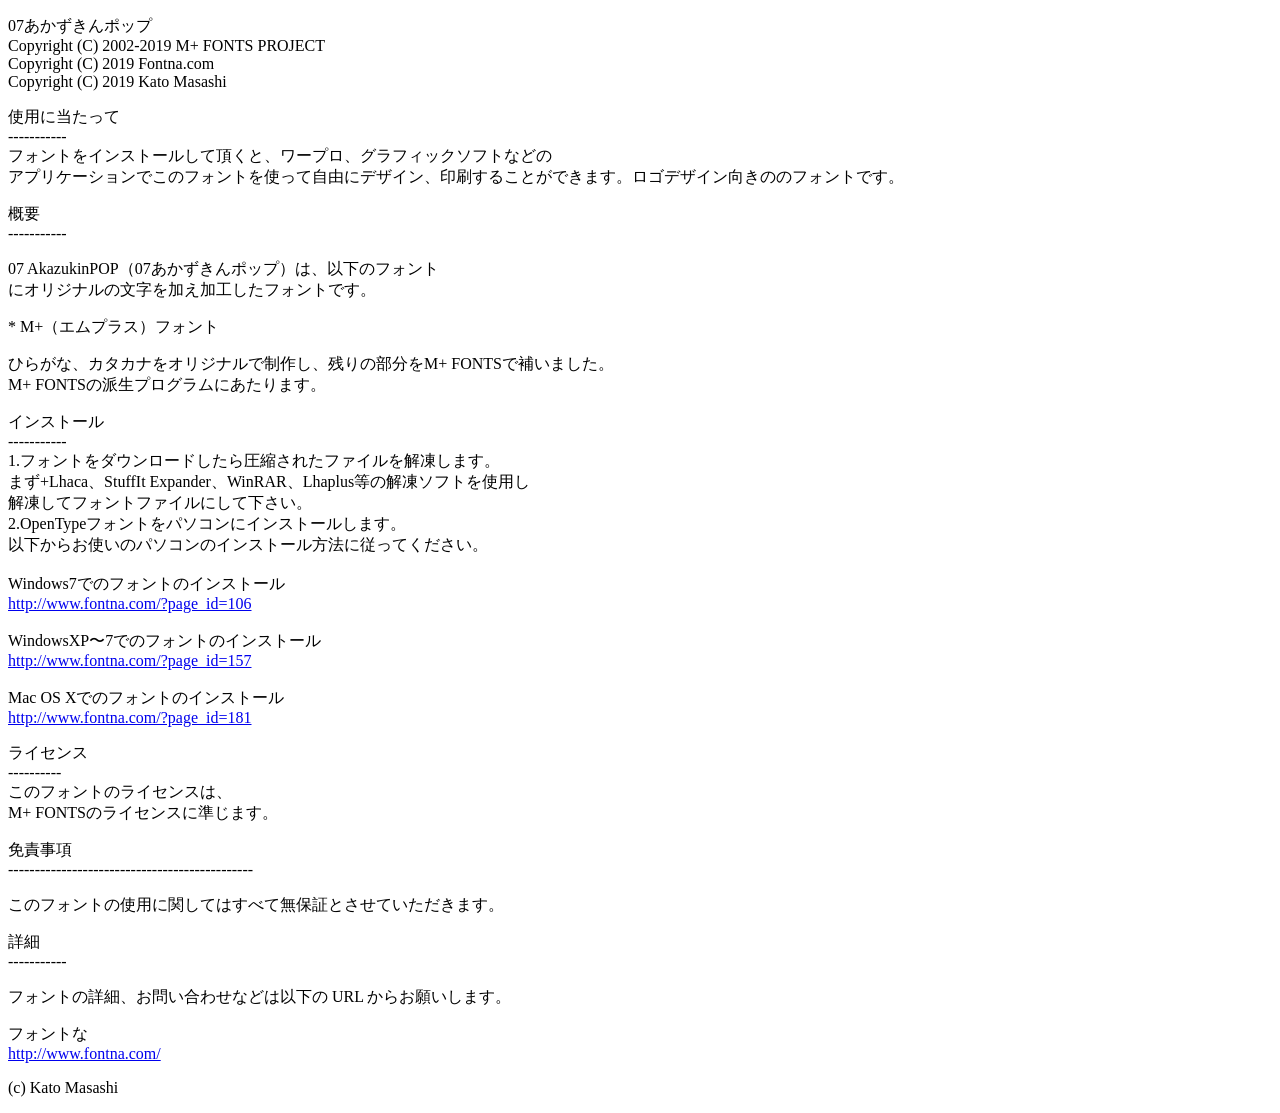
<file: fonts/AkazukinPOP2/ReadMe.html>
<!DOCTYPE html PUBLIC "-//W3C//DTD XHTML 1.0 Transitional//EN" "http://www.w3.org/TR/xhtml1/DTD/xhtml1-transitional.dtd">
<html xmlns="http://www.w3.org/1999/xhtml">
<head>
<meta http-equiv="Content-Type" content="text/html; charset=UTF-8" />
<title>無題ドキュメント</title>
</head>

<body>
<p>07あかずきんポップ<br />
  Copyright (C) 2002-2019 M+ FONTS PROJECT<br />
  Copyright (C) 2019 Fontna.com<br />
  Copyright (C) 2019 Kato Masashi</p>
<p>使用に当たって<br />
  -----------<br />
  フォントをインストールして頂くと、ワープロ、グラフィックソフトなどの<br />
  アプリケーションでこのフォントを使って自由にデザイン、印刷することができます。ロゴデザイン向きののフォントです。<br />
</p>
<p>概要<br />
  -----------</p>
<p>07 AkazukinPOP（07あかずきんポップ）は、以下のフォント<br />
  にオリジナルの文字を加え加工したフォントです。</p>
<p>* M+（エムプラス）フォント</p>
<p>ひらがな、カタカナをオリジナルで制作し、残りの部分をM+ FONTSで補いました。<br />
  M+ FONTSの派生プログラムにあたります。<br />
</p>
<p>インストール<br />
  -----------<br />
  1.フォントをダウンロードしたら圧縮されたファイルを解凍します。<br />
  まず+Lhaca、StuffIt Expander、WinRAR、Lhaplus等の解凍ソフトを使用し<br />
  解凍してフォントファイルにして下さい。<br />
  2.OpenTypeフォントをパソコンにインストールします。<br />
  以下からお使いのパソコンのインストール方法に従ってください。<br />
  <br />
  Windows7でのフォントのインストール<br />
  <a href="http://www.fontna.com/?page_id=106">http://www.fontna.com/?page_id=106</a><br />
  <br />
  WindowsXP〜7でのフォントのインストール<br />
  <a href="http://www.fontna.com/?page_id=157">http://www.fontna.com/?page_id=157</a><br />
  <br />
  Mac OS Xでのフォントのインストール<br />
  <a href="http://www.fontna.com/?page_id=181">http://www.fontna.com/?page_id=181</a><br />
</p>
<p>ライセンス<br />
  ----------<br />
  このフォントのライセンスは、<br />
  M+ FONTSのライセンスに準じます。<br />
</p>
<p>免責事項<br />
  ----------------------------------------------</p>
<p>このフォントの使用に関してはすべて無保証とさせていただきます。<br />
</p>
<p>詳細<br />
  -----------</p>
<p>フォントの詳細、お問い合わせなどは以下の URL からお願いします。</p>
<p>フォントな<br />
  <a href="http://www.fontna.com/">http://www.fontna.com/</a><br />
</p>
<p>(c) Kato Masashi</p>
</body>
</html>
</file>
